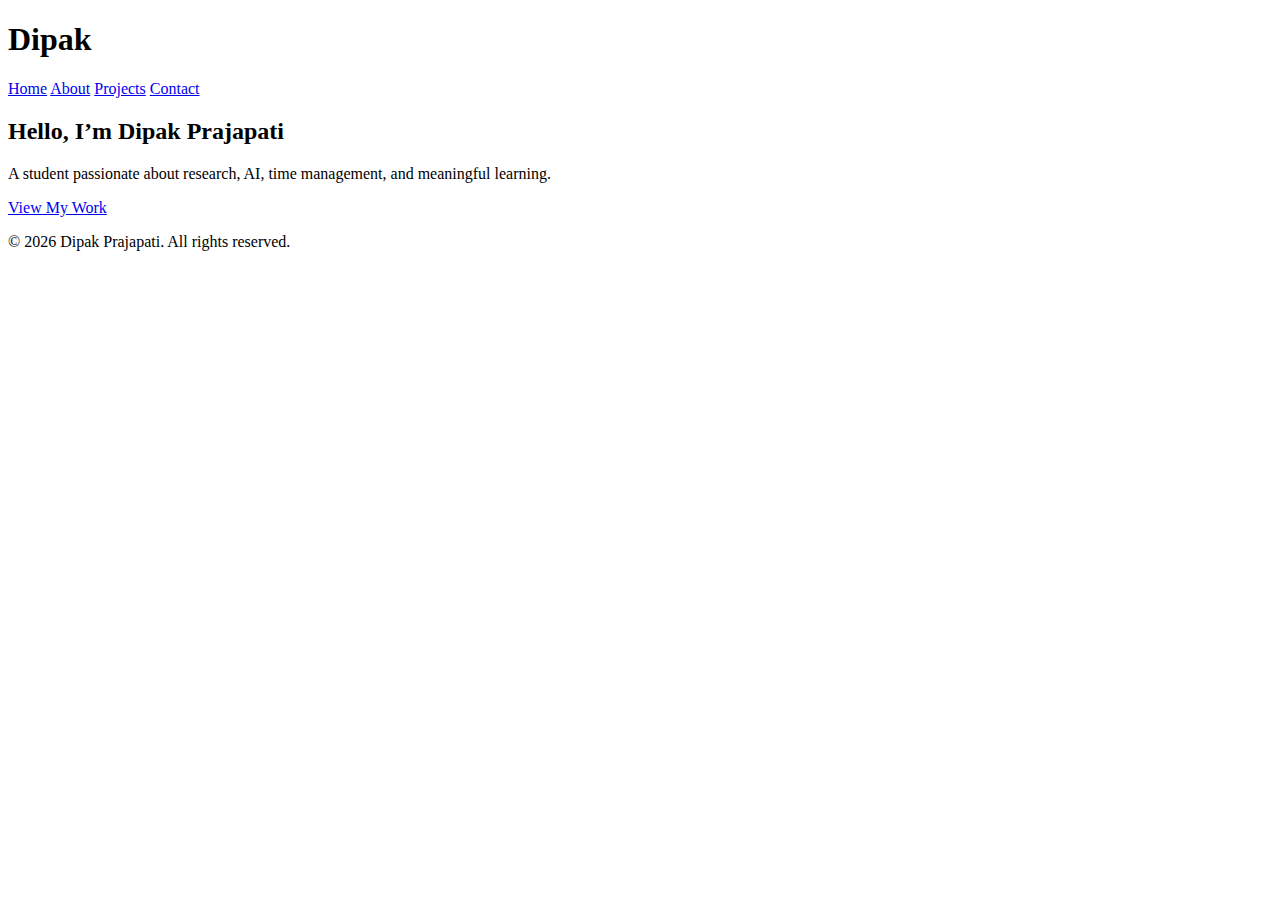
<file: index.html>
<!DOCTYPE html>
<html lang="en">
<head>
  <meta charset="UTF-8">
  <title>Dipak Prajapati | Portfolio</title>
  <link rel="stylesheet" href="css/style.css">
</head>
<body>

<header class="navbar">
  <h1 class="logo">Dipak</h1>
  <nav>
    <a href="index.html">Home</a>
    <a href="about.html">About</a>
    <a href="projects.html">Projects</a>
    <a href="contact.html">Contact</a>
  </nav>
</header>

<section class="hero">
  <h2>Hello, I’m <span>Dipak Prajapati</span></h2>
  <p>A student passionate about research, AI, time management, and meaningful learning.</p>
  <a href="projects.html" class="btn">View My Work</a>
</section>

<footer>
  <p>© 2026 Dipak Prajapati. All rights reserved.</p>
</footer>

</body>
</html>
</file>
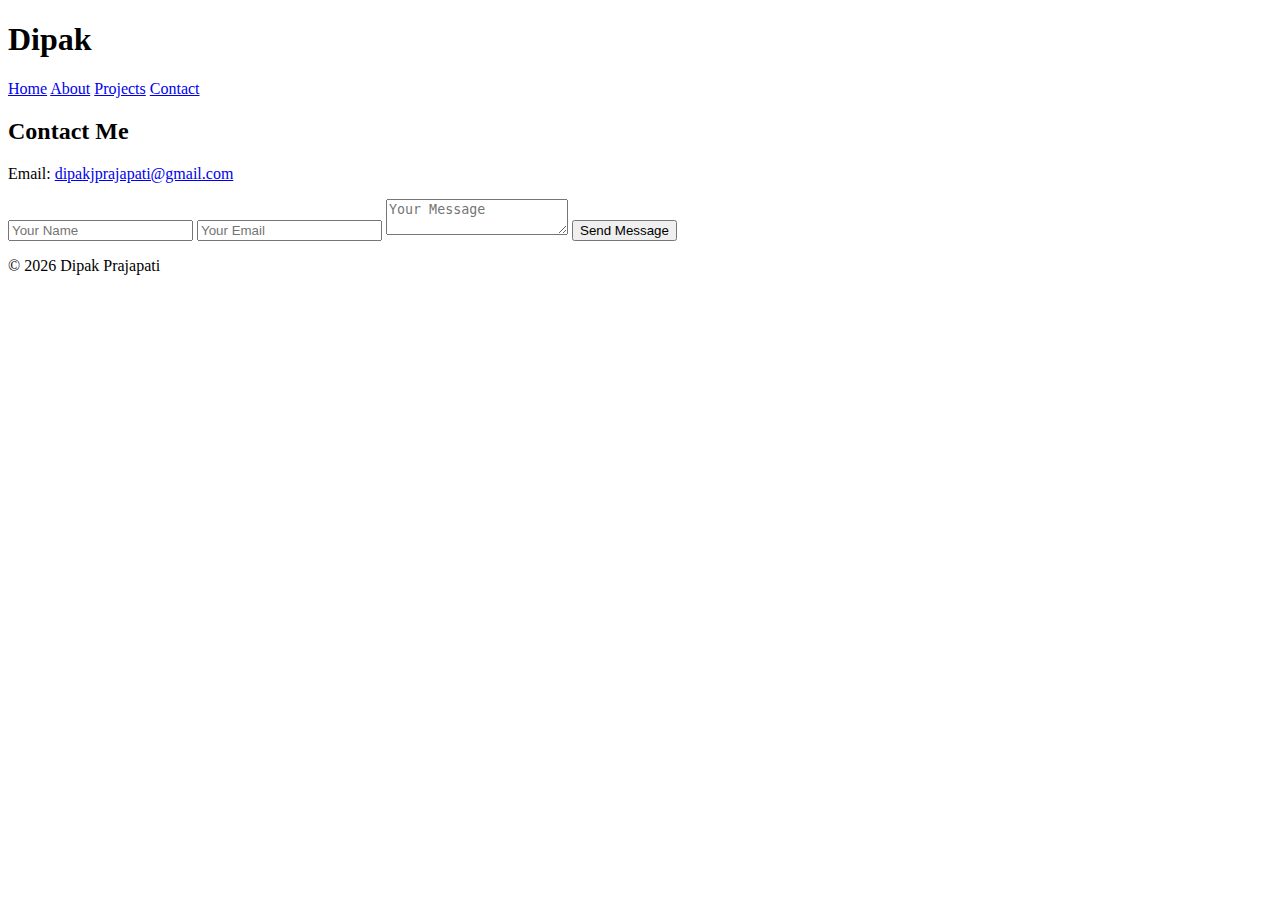
<file: contact.html>
<!DOCTYPE html>
<html lang="en">
<head>
  <meta charset="UTF-8">
  <title>Contact | Dipak Prajapati</title>
  <link rel="stylesheet" href="css/style.css">
</head>
<body>

<header class="navbar">
  <h1 class="logo">Dipak</h1>
  <nav>
    <a href="index.html">Home</a>
    <a href="about.html">About</a>
    <a href="projects.html">Projects</a>
    <a href="contact.html" class="active">Contact</a>
  </nav>
</header>

<section class="content">
  <h2>Contact Me</h2>
  <p>Email: <a href="mailto:dipakjprajapati@gmail.com">dipakjprajapati@gmail.com</a></p>

  <form>
    <input type="text" placeholder="Your Name" required>
    <input type="email" placeholder="Your Email" required>
    <textarea placeholder="Your Message"></textarea>
    <button type="submit">Send Message</button>
  </form>
</section>

<footer>
  <p>© 2026 Dipak Prajapati</p>
</footer>

</body>
</html>
</file>
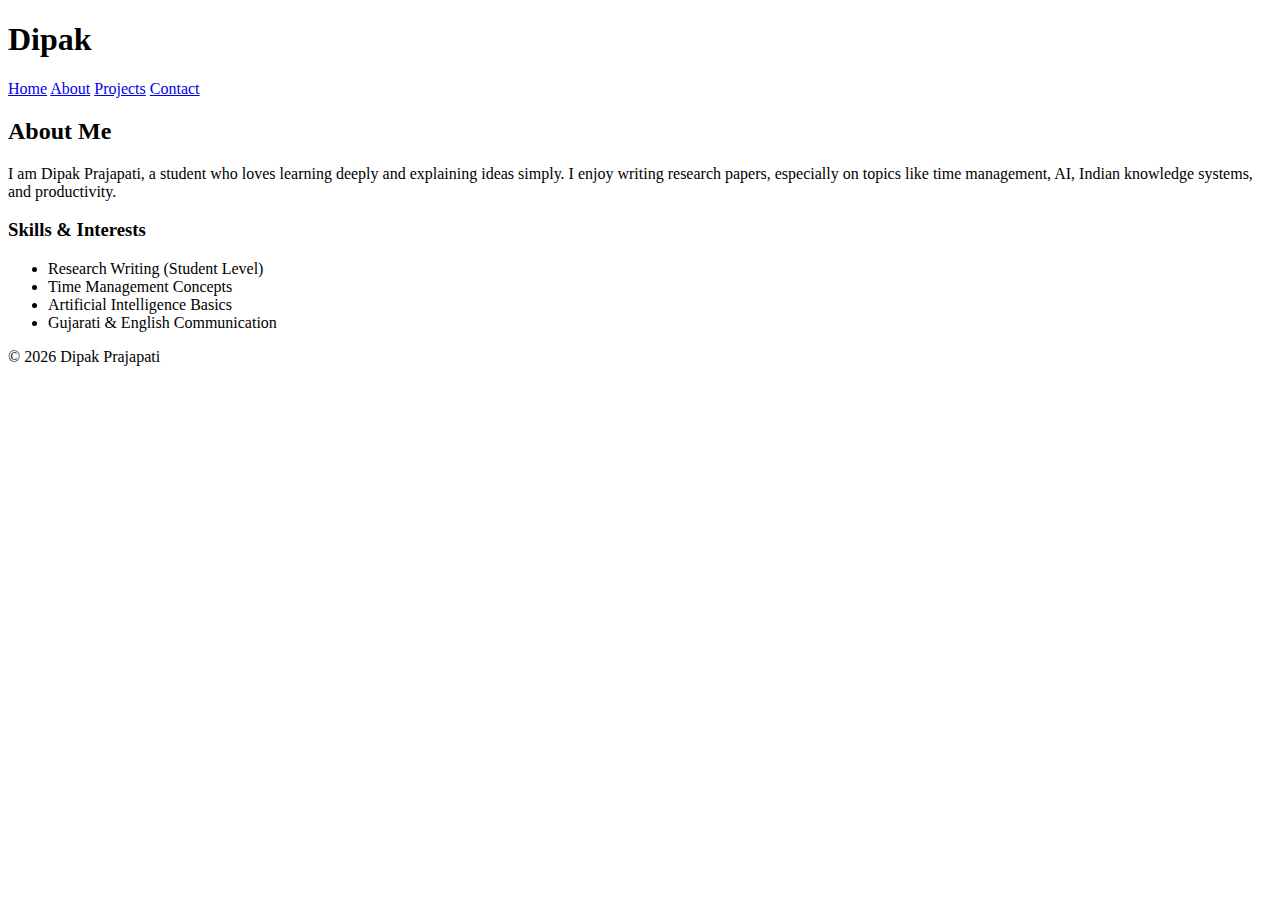
<file: project.html>
<!DOCTYPE html>
<html lang="en">
<head>
  <meta charset="UTF-8">
  <title>About | Dipak Prajapati</title>
  <link rel="stylesheet" href="css/style.css">
</head>
<body>

<header class="navbar">
  <h1 class="logo">Dipak</h1>
  <nav>
    <a href="index.html">Home</a>
    <a href="about.html" class="active">About</a>
    <a href="projects.html">Projects</a>
    <a href="contact.html">Contact</a>
  </nav>
</header>

<section class="content">
  <h2>About Me</h2>
  <p>
    I am Dipak Prajapati, a student who loves learning deeply and explaining ideas simply.
    I enjoy writing research papers, especially on topics like time management, AI,
    Indian knowledge systems, and productivity.
  </p>

  <h3>Skills & Interests</h3>
  <ul>
    <li>Research Writing (Student Level)</li>
    <li>Time Management Concepts</li>
    <li>Artificial Intelligence Basics</li>
    <li>Gujarati & English Communication</li>
  </ul>
</section>

<footer>
  <p>© 2026 Dipak Prajapati</p>
</footer>

</body>
</html>
</file>
<file: css/style.css>
dipak-portfolio/
│
├── index.html
├── about.html
├── projects.html
├── contact.html
│
├── css/
│   └── style.css
</file>
